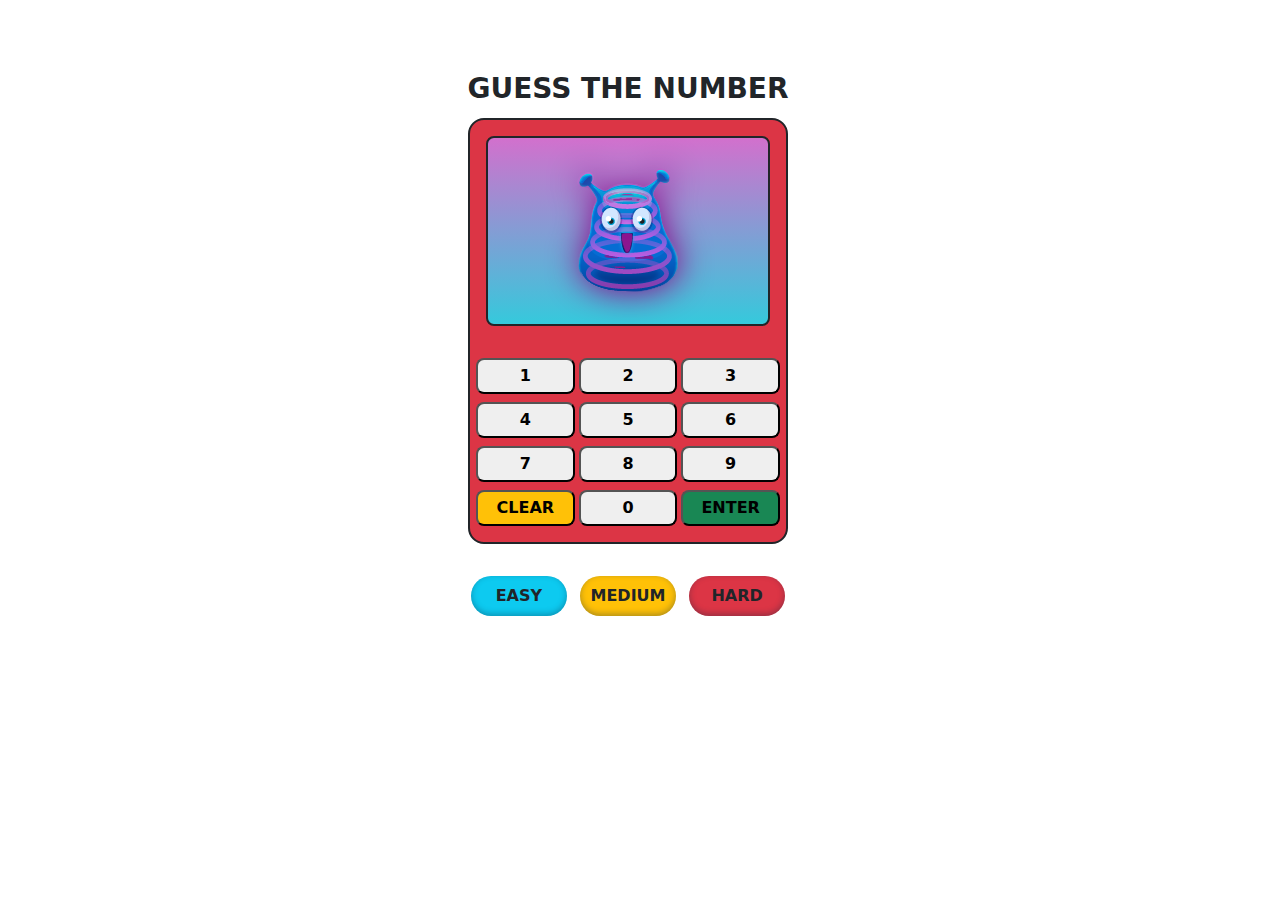
<file: index.html>
<!DOCTYPE html>
<html lang="en">
<head>
    <meta charset="UTF-8">
    <meta http-equiv="X-UA-Compatible" content="IE=edge">
    <meta name="viewport" content="width=device-width, initial-scale=1.0">
    <link rel="stylesheet" href="https://cdn.jsdelivr.net/npm/bootstrap@5.2.0-beta1/dist/css/bootstrap.min.css">
    <link rel="stylesheet" href="style.css">
    <title>Guess The Number</title>
</head>
<body>
    <div class="container-fluid row p-4 text-center mt-5">
        <h3 class="fw-bold">GUESS THE NUMBER</h3>
        <div class="container border border-2 border-dark mt-1 m-auto bg-danger p-3 row g-1 text-center rounded-4">
            <div class="container screen border border-2 border-dark bg-info col p-3 rounded-3">
                <img src="./images/toy.png" alt="Toy">
            </div>
            <div class="buttons text-center mt-4">
                <div class=" row gap-1 mt-2">
                    <button class="col rounded-3 p-1 fw-bold">1</button>
                    <button class="col rounded-3 p-1 fw-bold">2</button>
                    <button class="col rounded-3 p-1 fw-bold">3</button>
                </div>
                <div class="row gap-1 mt-2">
                    <button class="col rounded-3 p-1 fw-bold">4</button>
                    <button class="col rounded-3 p-1 fw-bold">5</button>
                    <button class="col rounded-3 p-1 fw-bold">6</button>
                </div>
                <div class="row gap-1 mt-2">
                    <button class="col rounded-3 p-1 fw-bold">7</button>
                    <button class="col rounded-3 p-1 fw-bold">8</button>
                    <button class="col rounded-3 p-1 fw-bold">9</button>
                </div>
                <div class="row gap-1 mt-2">
                    <button class="col rounded-3 p-1 fw-bold bg-warning">CLEAR</button>
                    <button class="col rounded-3 p-1 fw-bold">0</button>
                    <button class="col rounded-3 p-1 fw-bold bg-success">ENTER</button>
                </div>
            </div>
        </div>
        <div class="level mt-4">
            <button class="bg-info easyBtn border-0 rounded-5 p-2"><a href="indexEasy.html" class="text-decoration-none text-dark fw-bold">EASY</a></button>
            <button class="bg-warning m-2 mediumBtn border-0 rounded-5 p-2"><a href="indexMedium.html" class="text-decoration-none text-dark fw-bold">MEDIUM</a></button>
            <button class="bg-danger hardBtn border-0 rounded-5 p-2"><a href="indexHard.html" class="text-decoration-none text-dark fw-bold">HARD</a></button>
        </div>
        </div>
    </div>
    <script src="https://cdn.jsdelivr.net/npm/bootstrap@5.2.0-beta1/dist/js/bootstrap.bundle.min.js"></script>
    <script src="script.js"></script>
</body>
</html>
</file>
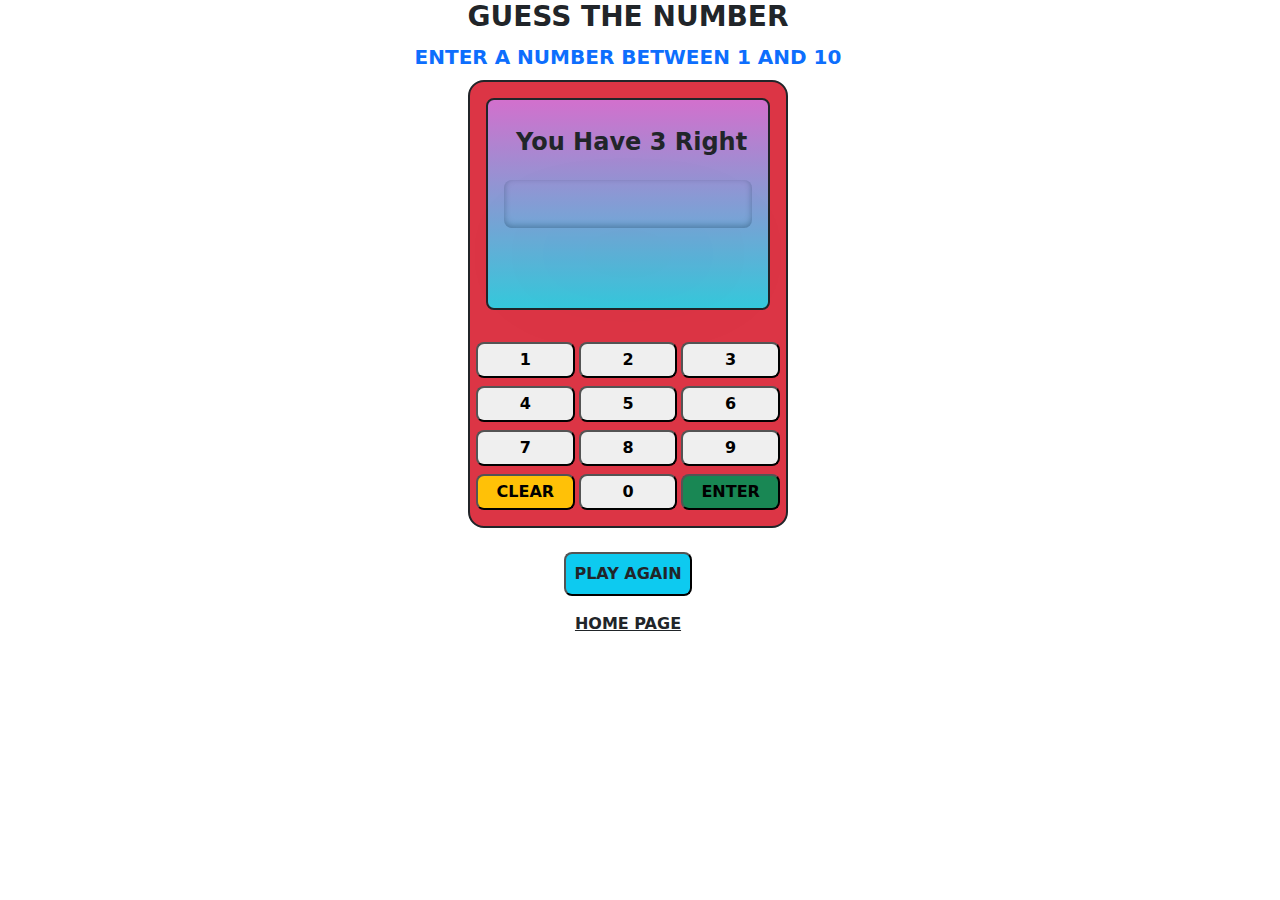
<file: indexEasy.html>
<!DOCTYPE html>
<html lang="en">
<head>
    <meta charset="UTF-8">
    <meta http-equiv="X-UA-Compatible" content="IE=edge">
    <meta name="viewport" content="width=device-width, initial-scale=1.0">
    <link rel="stylesheet" href="https://cdn.jsdelivr.net/npm/bootstrap@5.2.0-beta1/dist/css/bootstrap.min.css">
    <link rel="stylesheet" href="style.css">
    <title>Guess The Number</title>
</head>
<body>
    <div class="container-fluid row text-center">
        <h3 class="fw-bold ">GUESS THE NUMBER</h3>
        <div class="text-primary fw-bolder fs-5 px-5">ENTER A NUMBER BETWEEN 1 AND 10</div>
        <div class="container border border-2 border-dark mt-2 m-auto bg-danger p-3 row g-1 text-center rounded-4">
            <div class="container screen border border-2 border-dark bg-info col p-3 rounded-3">
                <div class="rightScreen p-2 mb-2 fw-bold fs-4">You Have <span class="right">3</span> Right(s)!
                </div>
                <div class="guess rounded-3 mb-2 fw-bold fs-4 align-items-center d-flex justify-content-center">
                </div>
                <div class=" hint p-2 mb-2 fw-bold d-flex align-items-center justify-content-center">
                </div>
            </div>
            <div class="buttons text-center mt-4">
                <div class=" subbutton row gap-1 mt-2">
                    <button class="col rounded-3 p-1 fw-bold">1</button>
                    <button class="col rounded-3 p-1 fw-bold">2</button>
                    <button class="col rounded-3 p-1 fw-bold">3</button>
                </div>
                <div class="subbutton row gap-1 mt-2">
                    <button class="col rounded-3 p-1 fw-bold">4</button>
                    <button class="col rounded-3 p-1 fw-bold">5</button>
                    <button class="col rounded-3 p-1 fw-bold">6</button>
                </div>
                <div class=" subbutton row gap-1 mt-2">
                    <button class="col rounded-3 p-1 fw-bold">7</button>
                    <button class="col rounded-3 p-1 fw-bold">8</button>
                    <button class="col rounded-3 p-1 fw-bold">9</button>
                </div>
                <div class=" subbutton row gap-1 mt-2">
                    <button class="col rounded-3 p-1 fw-bold bg-warning">CLEAR</button>
                    <button class="col rounded-3 p-1 fw-bold">0</button>
                    <button class="col rounded-3 p-1 fw-bold bg-success">ENTER</button>
                </div>
            </div>
        </div>
        <div class="text-center mt-4 ">
            <button class="bg-info p-2 rounded-3"><a href="indexEasy.html" class="text-decoration-none text-dark fw-bold">PLAY AGAIN</a></button>
        </div>
        <a href="index.html" class="mt-3 text-dark fw-bold">HOME PAGE</a>

        </div>
    </div>
    <script src="https://cdn.jsdelivr.net/npm/bootstrap@5.2.0-beta1/dist/js/bootstrap.bundle.min.js"></script>
    <script src="easy.js"></script>
</body>
</html>
</file>
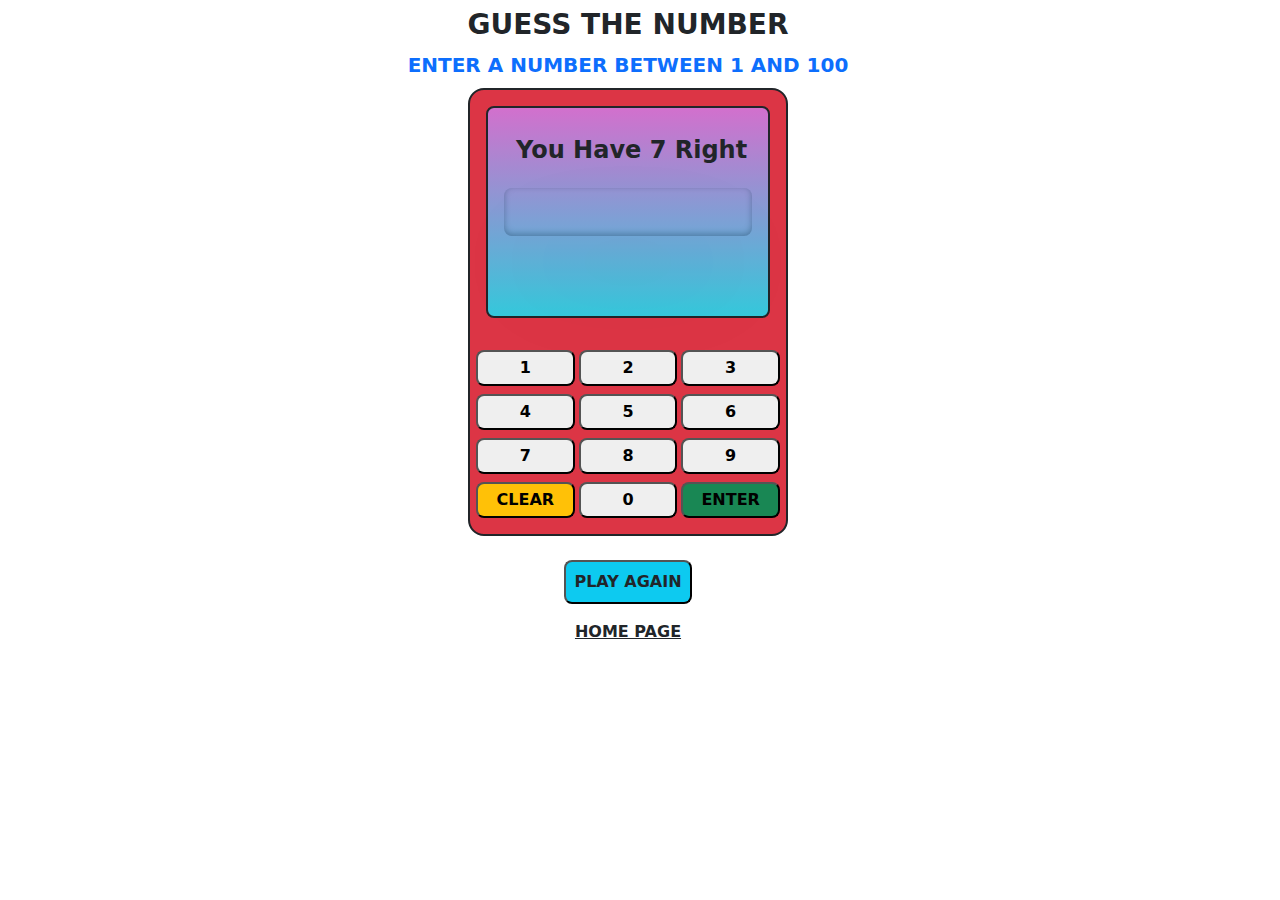
<file: indexHard.html>
<!DOCTYPE html>
<html lang="en">
<head>
    <meta charset="UTF-8">
    <meta http-equiv="X-UA-Compatible" content="IE=edge">
    <meta name="viewport" content="width=device-width, initial-scale=1.0">
    <link rel="stylesheet" href="https://cdn.jsdelivr.net/npm/bootstrap@5.2.0-beta1/dist/css/bootstrap.min.css">
    <link rel="stylesheet" href="style.css">
    <title>Guess The Number</title>
</head>
<body>
    <div class="container-fluid row text-center mt-2">
        <h3 class="fw-bold">GUESS THE NUMBER</h3>
        <div class="text-primary fw-bolder fs-5 px-5">ENTER A NUMBER BETWEEN 1 AND 100</div>
        <div class="container border border-2 border-dark mt-2 m-auto bg-danger p-3 row g-1 text-center rounded-4">
            <div class="container screen border border-2 border-dark bg-info col p-3 rounded-3">
                <div class="rightScreen p-2 mb-2 fw-bold fs-4">You Have <span class="right">7</span> Right(s)!
                </div>
                <div class="guess rounded-3 mb-2 fw-bold fs-4 align-items-center d-flex justify-content-center">
                </div>
                <div class=" hint p-2 mb-2 fw-bold d-flex align-items-center justify-content-center">
                </div>
            </div>
            <div class="buttons text-center mt-4">
                <div class="subbutton row gap-1 mt-2">
                    <button class="col rounded-3 p-1 fw-bold">1</button>
                    <button class="col rounded-3 p-1 fw-bold">2</button>
                    <button class="col rounded-3 p-1 fw-bold">3</button>
                </div>
                <div class=" subbutton row gap-1 mt-2">
                    <button class="col rounded-3 p-1 fw-bold">4</button>
                    <button class="col rounded-3 p-1 fw-bold">5</button>
                    <button class="col rounded-3 p-1 fw-bold">6</button>
                </div>
                <div class="subbutton row gap-1 mt-2">
                    <button class="col rounded-3 p-1 fw-bold">7</button>
                    <button class="col rounded-3 p-1 fw-bold">8</button>
                    <button class="col rounded-3 p-1 fw-bold">9</button>
                </div>
                <div class="subbutton row gap-1 mt-2">
                    <button class="col rounded-3 p-1 fw-bold bg-warning">CLEAR</button>
                    <button class="col rounded-3 p-1 fw-bold">0</button>
                    <button class="col rounded-3 p-1 fw-bold bg-success">ENTER</button>
                </div>
            </div>
        </div>
        <div class="text-center mt-4 ">
            <button class="bg-info p-2 rounded-3"><a href="indexHard.html" class="text-decoration-none text-dark fw-bold">PLAY AGAIN</a></button>
        </div> 
        <a href="index.html" class="mt-3 text-dark fw-bold">HOME PAGE</a>
        </div>
    </div>
    <script src="https://cdn.jsdelivr.net/npm/bootstrap@5.2.0-beta1/dist/js/bootstrap.bundle.min.js"></script>
    <script src="hard.js"></script>
</body>
</html>
</file>
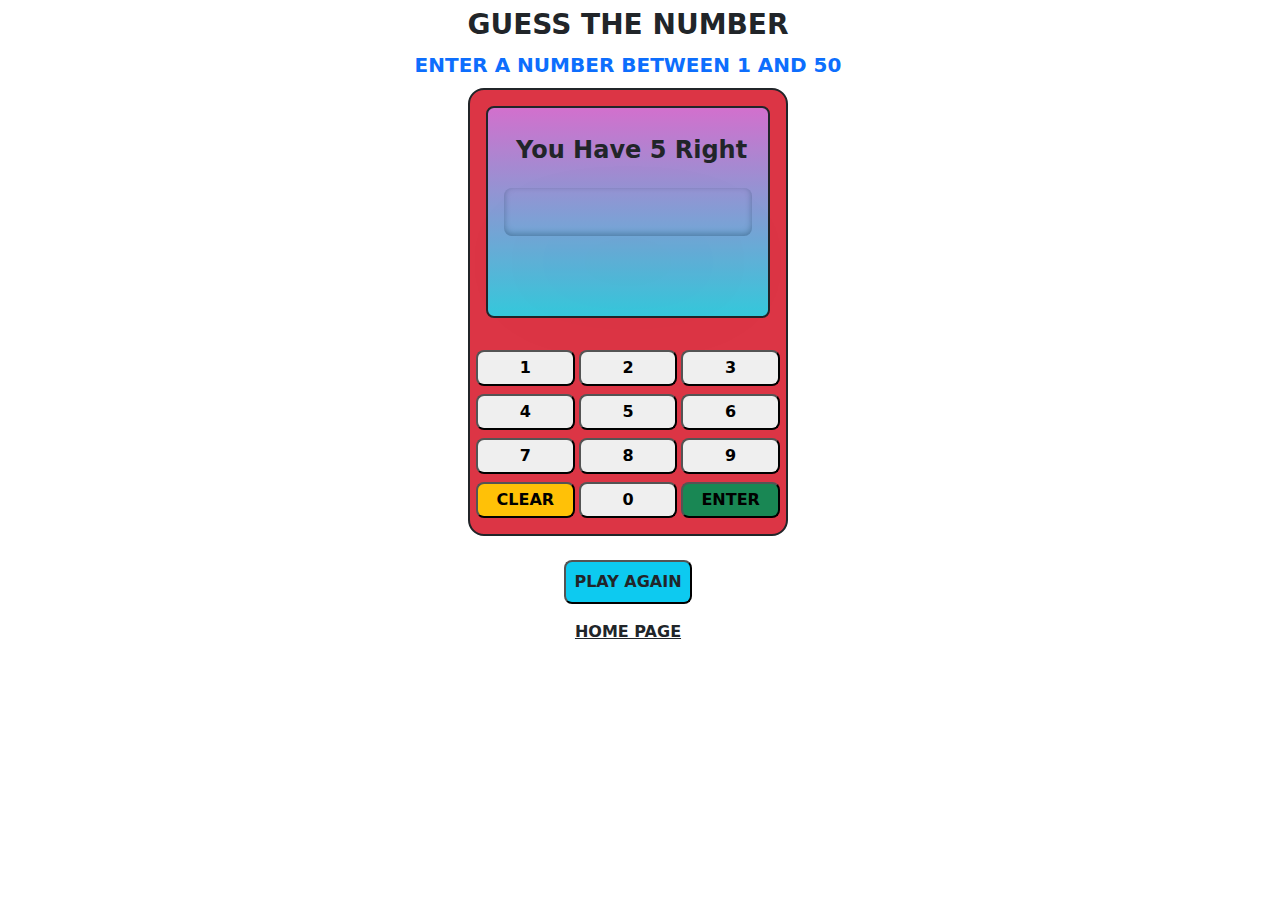
<file: indexMedium.html>
<!DOCTYPE html>
<html lang="en">
<head>
    <meta charset="UTF-8">
    <meta http-equiv="X-UA-Compatible" content="IE=edge">
    <meta name="viewport" content="width=device-width, initial-scale=1.0">
    <link rel="stylesheet" href="https://cdn.jsdelivr.net/npm/bootstrap@5.2.0-beta1/dist/css/bootstrap.min.css">
    <link rel="stylesheet" href="style.css">
    <title>Guess The Number</title>
</head>
<body>
    <div class="container-fluid row text-center mt-2">
        <h3 class="fw-bold">GUESS THE NUMBER</h3>
        <div class="text-primary fw-bolder fs-5 px-5">ENTER A NUMBER BETWEEN 1 AND 50</div>
        <div class="container border border-2 border-dark mt-2 m-auto bg-danger p-3 row g-1 text-center rounded-4">
            <div class="container screen border border-2 border-dark bg-info col p-3 rounded-3">
                <div class="rightScreen p-2 mb-2 fw-bold fs-4">You Have <span class="right">5</span> Right(s)!
                </div>
                <div class="guess rounded-3 mb-2 fw-bold fs-4 align-items-center d-flex justify-content-center">
                </div>
                <div class=" hint p-2 mb-2 fw-bold d-flex align-items-center justify-content-center">
                </div>
            </div>
            <div class="buttons text-center mt-4">
                <div class="subbutton row gap-1 mt-2">
                    <button class="col rounded-3 p-1 fw-bold">1</button>
                    <button class="col rounded-3 p-1 fw-bold">2</button>
                    <button class="col rounded-3 p-1 fw-bold">3</button>
                </div>
                <div class=" subbutton row gap-1 mt-2">
                    <button class="col rounded-3 p-1 fw-bold">4</button>
                    <button class="col rounded-3 p-1 fw-bold">5</button>
                    <button class="col rounded-3 p-1 fw-bold">6</button>
                </div>
                <div class=" subbutton row gap-1 mt-2">
                    <button class="col rounded-3 p-1 fw-bold">7</button>
                    <button class="col rounded-3 p-1 fw-bold">8</button>
                    <button class="col rounded-3 p-1 fw-bold">9</button>
                </div>
                <div class=" subbutton row gap-1 mt-2">
                    <button class="col rounded-3 p-1 fw-bold bg-warning">CLEAR</button>
                    <button class="col rounded-3 p-1 fw-bold">0</button>
                    <button class="col rounded-3 p-1 fw-bold bg-success">ENTER</button>
                </div>
            </div>
        </div>
        <div class="text-center mt-4 ">
            <button class="bg-info p-2 rounded-3"><a href="indexMedium.html" class="text-decoration-none text-dark fw-bold">PLAY AGAIN</a></button>
        </div>
        <a href="index.html" class="mt-3 text-dark fw-bold">HOME PAGE</a>
        </div>
    </div>
    <script src="https://cdn.jsdelivr.net/npm/bootstrap@5.2.0-beta1/dist/js/bootstrap.bundle.min.js"></script>
    <script src="medium.js"></script>
</body>
</html>
</file>
<file: style.css>
.container{
    max-width: 320px;
}
.screen{
  background-image: linear-gradient(#D270CD,#35c9dc);
} 
.screen img{
  filter: drop-shadow(0.1rem 0.1rem 1rem #8d0386);
}

.guess,.hint{
    height: 3rem;
}
.guess{
  box-shadow: rgba(50, 50, 93, 0.25) 0px 50px 100px -20px, rgba(0, 0, 0, 0.3) 0px 30px 60px -30px, rgba(10, 37, 64, 0.35) 0px -2px 6px 0px inset; 
}
.level button{
    width: 6rem;
}
.easyBtn,.mediumBtn,.hardBtn{
  box-shadow: rgba(50, 50, 93, 0.25) 0px 50px 100px -20px, rgba(0, 0, 0, 0.3) 0px 30px 60px -30px, rgba(10, 37, 64, 0.35) 0px -2px 6px 0px inset; 
}
.rightScreen{
    width:15rem;
    height: 3.5rem;
    animation: typing 2s steps(22), blink .5s step-end infinite alternate;
    white-space: nowrap;
    overflow: hidden;
    margin: auto;
}
@keyframes typing {
    from {
      width: 0
    }
  }
      
  @keyframes blink {
    50% {
      border-color: transparent
    }
  }
</file>
